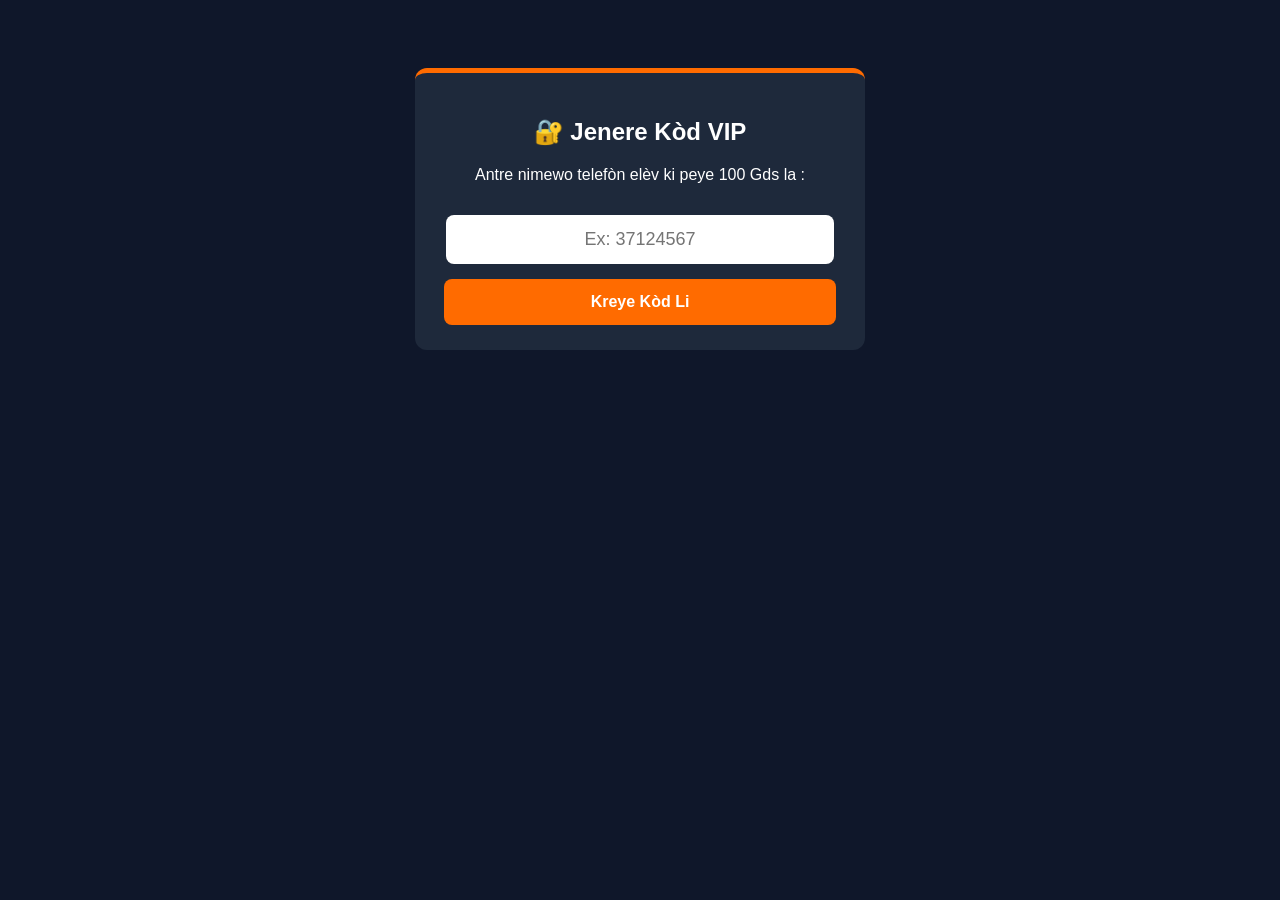
<file: admin.html>
<!DOCTYPE html>
<html lang="ht">
<head>
    <meta charset="UTF-8">
    <meta name="viewport" content="width=device-width, initial-scale=1.0">
    <title>Admin - Kòd BAKO HAITI</title>
    <style>
        body { font-family: Arial, sans-serif; background: #0F172A; color: white; padding: 20px; text-align: center; }
        .box { max-width: 400px; margin: 40px auto; background: #1E293B; padding: 25px; border-radius: 12px; border-top: 5px solid #FF6B00; }
        input { width: 90%; padding: 14px; font-size: 18px; border-radius: 8px; border: none; margin: 15px 0; text-align: center; }
        button { width: 98%; padding: 14px; font-size: 16px; font-weight: bold; background: #FF6B00; color: white; border: none; border-radius: 8px; cursor: pointer; }
        .result { margin-top: 20px; font-size: 24px; font-weight: bold; color: #10B981; background: #064E3B; padding: 15px; border-radius: 8px; display: none; }
    </style>
</head>
<body>
    <div class="box">
        <h2>🔐 Jenere Kòd VIP</h2>
        <p>Antre nimewo telefòn elèv ki peye 100 Gds la :</p>
        <input type="tel" id="phone" placeholder="Ex: 37124567" maxlength="8">
        <button onclick="makeCode()">Kreye Kòd Li</button>
        <div id="res" class="result"></div>
    </div>

    <script>
        function makeCode() {
            var p = document.getElementById('phone').value.replace(/\D/g, '');
            var res = document.getElementById('res');
            if (p.length !== 8) {
                alert("Antre 8 chif nimewo telefòn elèv la !");
                return;
            }
            var hash = ((parseInt(p, 10) * 7) + 2026) % 9000 + 1000;
            res.style.display = "block";
            res.innerText = "Kòd Elèv la : BK-" + hash;
        }
    </script>
</body>
</html>
</file>
